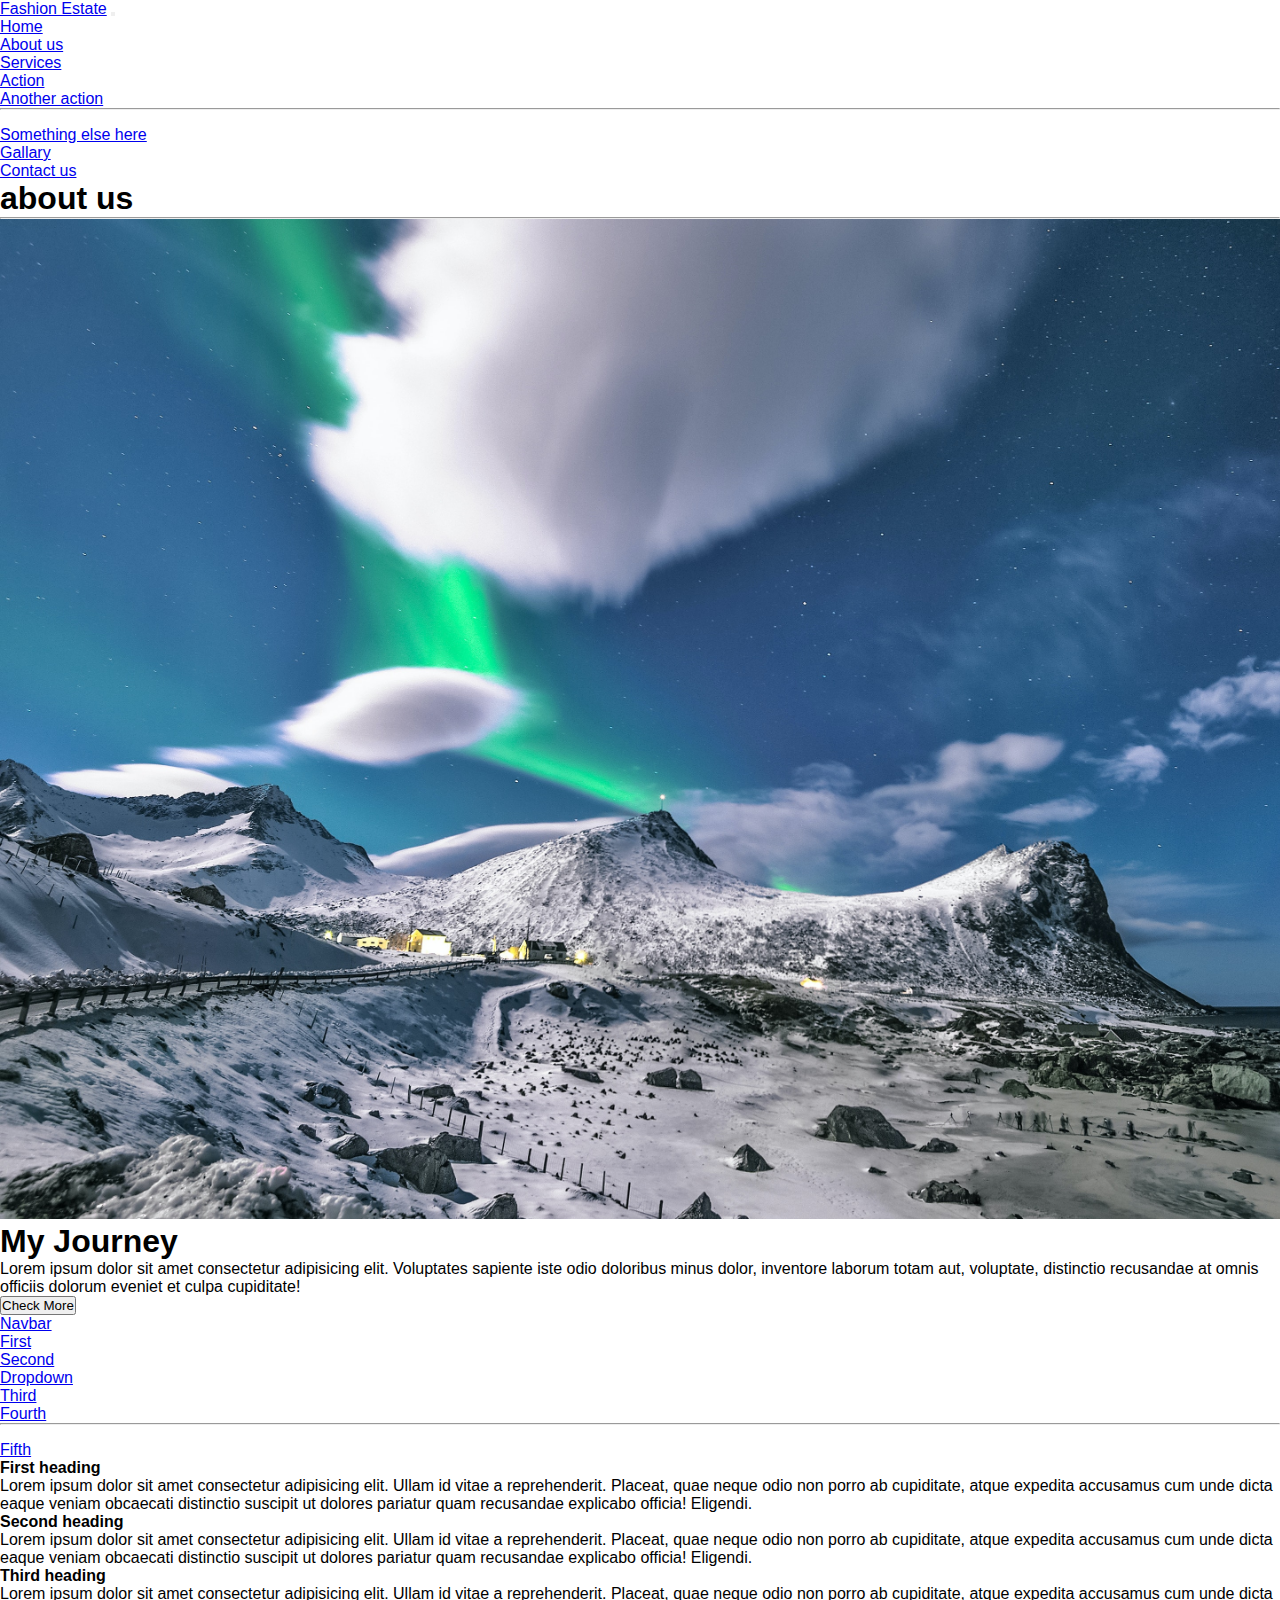
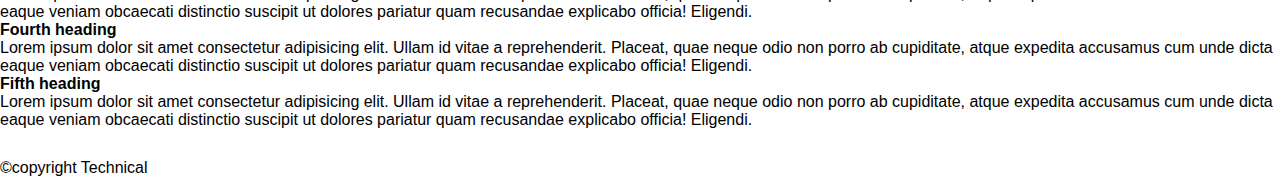
<file: about.html>
<!DOCTYPE html>
<html lang="en">
<head>
    <meta charset="UTF-8">
    <meta http-equiv="X-UA-Compatible" content="IE=edge">
    <meta name="viewport" content="width=device-width, initial-scale=1.0">
    <!-- Bootstrap CSS -->
    <link href="https://cdn.jsdelivr.net/npm/bootstrap@5.1.3/dist/css/bootstrap.min.css" rel="stylesheet" integrity="sha384-1BmE4kWBq78iYhFldvKuhfTAU6auU8tT94WrHftjDbrCEXSU1oBoqyl2QvZ6jIW3" crossorigin="anonymous">
<!-- Google Fonts -->
    <link rel="preconnect" href="https://fonts.googleapis.com">
    <!-- CSS link -->
    <link rel="stylesheet" href="style.css">
    <title>B5</title>
</head>
<body>

    
    <!-- nav-bar -->
    
    
    <nav class="navbar navbar-expand-lg navbar-light bg-light">
        <div class="container-fluid">
          <a class="navbar-brand text-capitalize" href="#">Fashion Estate</a>
          <button class="navbar-toggler" type="button" data-bs-toggle="collapse" data-bs-target="#navbarSupportedContent" aria-controls="navbarSupportedContent" aria-expanded="false" aria-label="Toggle navigation">
            <span class="navbar-toggler-icon"></span>
          </button>
          <div class="collapse navbar-collapse" id="navbarSupportedContent">
            <ul class="navbar-nav ms-auto mb-2 mb-lg-0">
              <li class="nav-item">
                <a class="nav-link active" aria-current="page" href="index.html">Home</a>
              </li>
              <li class="nav-item">
                <a class="nav-link text-capitalize" href="about.html" >About us</a>
              </li>
              <li class="nav-item dropdown">
                <a class="nav-link dropdown-toggle" href="#" id="navbarDropdown" role="button" data-bs-toggle="dropdown" aria-expanded="false">
                  Services
                </a>
                <ul class="dropdown-menu" aria-labelledby="navbarDropdown">
                  <li><a class="dropdown-item" href="#">Action</a></li>
                  <li><a class="dropdown-item" href="#">Another action</a></li>
                  <li><hr class="dropdown-divider"></li>
                  <li><a class="dropdown-item" href="#">Something else here</a></li>
                </ul>
              </li>
              <li class="nav-item">
                <a class="nav-link text-capitalize" href="gallery.html" >Gallary</a>
              </li>
              <li class="nav-item">
                <a class="nav-link text-capitalize" href="contact.html" >Contact us</a>
              </li>
            </ul>
            
          </div>
        </div>
      </nav>

      
      <!-- About us section -->
    
    
<section class="main_heading my-5">
    <div class="text-capitalize text-center">
        <h1 class="display-4">about us</h1>
        <hr class="w-25 mx-auto" />
    </div>
    
    <div class="container">
    <div class="row my-5 ">
        <div class="col-lg-6 col-md-6 col-12 col-xxl-6">
    <figure>
        <img src="image (2).jpg" alt="About image" class="img-fluid about_img">
    </figure>
        </div>
        <div class="col-lg-6 col-md-6 col-12 col-xxl-6 d-flex justify-content-center align-items-start flex-column">
            <h1>My Journey</h1>
            <p>Lorem ipsum dolor sit amet consectetur adipisicing elit. Voluptates sapiente iste odio doloribus minus dolor, inventore laborum totam aut, voluptate, distinctio recusandae at omnis officiis dolorum eveniet et culpa cupiditate!</p>
            <button type="button" class="btn btn-outline-info" data-bs-toggle="tooltip" data-bs-placement="right" title="Who Am I">Check More</button>
        </div>
    </div>
    </div>
    <div class="container">
        <div class="row">
            <div id="navbar-example" style="position: relative;">

            
            <nav id="navbar-example2" class="navbar navbar-light bg-light px-3">
                <a class="navbar-brand" href="#">Navbar</a>
                <ul class="nav nav-pills">
                  <li class="nav-item">
                    <a class="nav-link" href="#scrollspyHeading1">First</a>
                  </li>
                  <li class="nav-item">
                    <a class="nav-link" href="#scrollspyHeading2">Second</a>
                  </li>
                  <li class="nav-item dropdown">
                    <a class="nav-link dropdown-toggle" data-bs-toggle="dropdown" href="#" role="button" aria-expanded="false">Dropdown</a>
                    <ul class="dropdown-menu">
                      <li><a class="dropdown-item" href="#scrollspyHeading3">Third</a></li>
                      <li><a class="dropdown-item" href="#scrollspyHeading4">Fourth</a></li>
                      <li><hr class="dropdown-divider"></li>
                      <li><a class="dropdown-item" href="#scrollspyHeading5">Fifth</a></li>
                    </ul>
                  </li>
                </ul>
              </nav>
              <div data-bs-spy="scroll" data-bs-target="#navbar-example2" data-bs-offset="0" class="scrollspy-example" tabindex="0" style="height: 300px; overflow-y: scroll;">
                <h4 id="scrollspyHeading1">First heading</h4>
                <p>Lorem ipsum dolor sit amet consectetur adipisicing elit. Ullam id vitae a reprehenderit. Placeat, quae neque odio non porro ab cupiditate, atque expedita accusamus cum unde dicta eaque veniam obcaecati distinctio suscipit ut dolores pariatur quam recusandae explicabo officia! Eligendi.</p>
                <h4 id="scrollspyHeading2">Second heading</h4>
                <p>Lorem ipsum dolor sit amet consectetur adipisicing elit. Ullam id vitae a reprehenderit. Placeat, quae neque odio non porro ab cupiditate, atque expedita accusamus cum unde dicta eaque veniam obcaecati distinctio suscipit ut dolores pariatur quam recusandae explicabo officia! Eligendi.</p>
                <h4 id="scrollspyHeading3">Third heading</h4>
                <p>Lorem ipsum dolor sit amet consectetur adipisicing elit. Ullam id vitae a reprehenderit. Placeat, quae neque odio non porro ab cupiditate, atque expedita accusamus cum unde dicta eaque veniam obcaecati distinctio suscipit ut dolores pariatur quam recusandae explicabo officia! Eligendi.</p>
                <h4 id="scrollspyHeading4">Fourth heading</h4>
                <p>Lorem ipsum dolor sit amet consectetur adipisicing elit. Ullam id vitae a reprehenderit. Placeat, quae neque odio non porro ab cupiditate, atque expedita accusamus cum unde dicta eaque veniam obcaecati distinctio suscipit ut dolores pariatur quam recusandae explicabo officia! Eligendi.</p>
                <h4 id="scrollspyHeading5">Fifth heading</h4>
                <p>Lorem ipsum dolor sit amet consectetur adipisicing elit. Ullam id vitae a reprehenderit. Placeat, quae neque odio non porro ab cupiditate, atque expedita accusamus cum unde dicta eaque veniam obcaecati distinctio suscipit ut dolores pariatur quam recusandae explicabo officia! Eligendi.</p>
              </div>
        </div>
    </div>
    </div>
    </section>
    

    <!--  -->


    
      <!-- Footer -->


<footer class="bg-secondary text-center text-white">
    <p>&copy;copyright Technical</p>
    </footer>
    <!-- Option 1: Bootstrap Bundle with Popper -->
    
    
    <script src="https://cdn.jsdelivr.net/npm/bootstrap@5.1.3/dist/js/bootstrap.bundle.min.js" integrity="sha384-ka7Sk0Gln4gmtz2MlQnikT1wXgYsOg+OMhuP+IlRH9sENBO0LRn5q+8nbTov4+1p" crossorigin="anonymous"></script>
    <script>
        var tooltipTriggerList = [].slice.call(document.querySelectorAll('[data-bs-toggle="tooltip"]'))
var tooltipList = tooltipTriggerList.map(function (tooltipTriggerEl) {
return new bootstrap.Tooltip(tooltipTriggerEl)
})
var scrollSpy = new bootstrap.ScrollSpy(document.body, {
  target: '#navbar-example'
})
    </script>
</body>
</html>
</file>
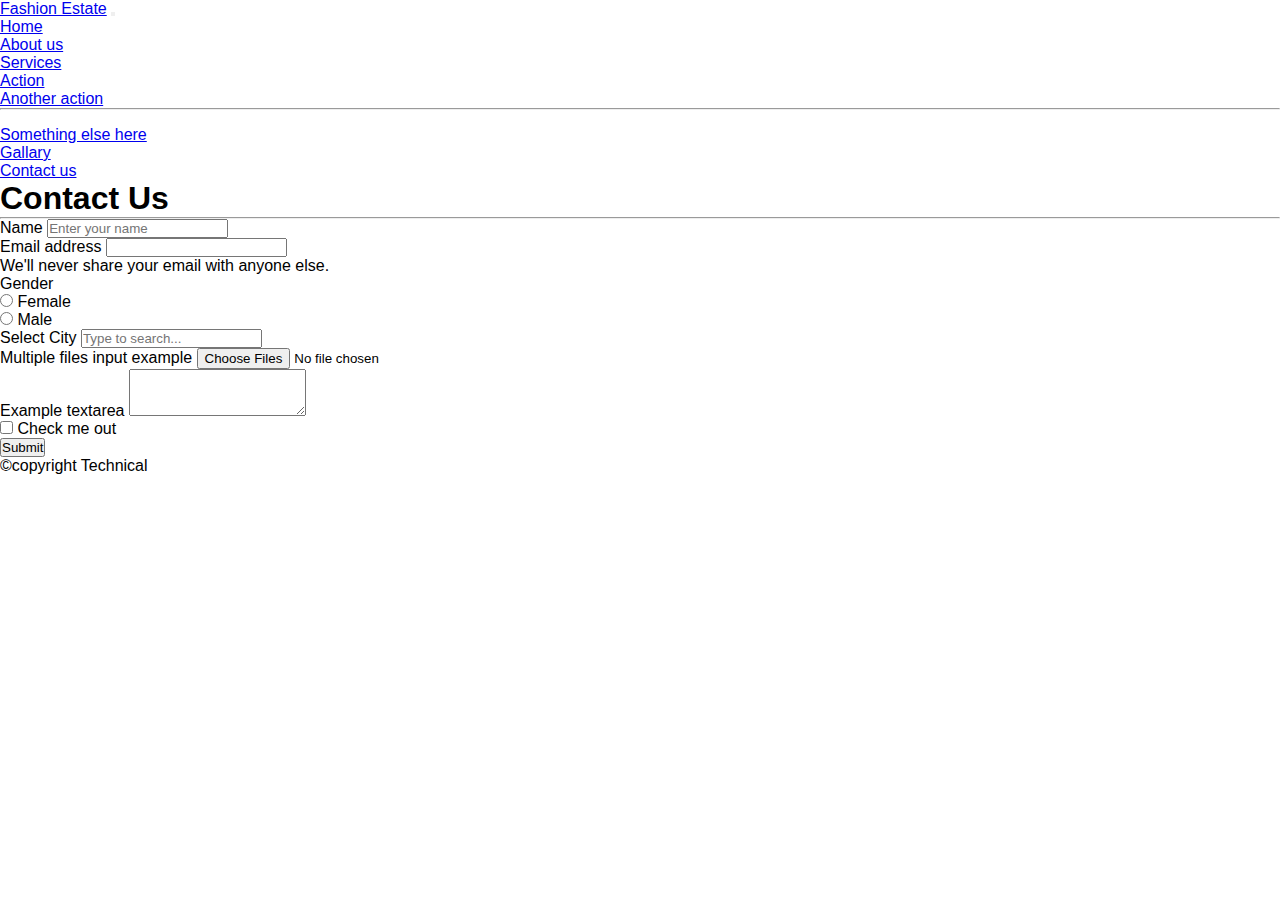
<file: contact.html>
<!DOCTYPE html>
<html lang="en">
<head>
    <meta charset="UTF-8">
    <meta http-equiv="X-UA-Compatible" content="IE=edge">
    <meta name="viewport" content="width=device-width, initial-scale=1.0">
    <!-- Bootstrap CSS -->
    <link href="https://cdn.jsdelivr.net/npm/bootstrap@5.1.3/dist/css/bootstrap.min.css" rel="stylesheet" integrity="sha384-1BmE4kWBq78iYhFldvKuhfTAU6auU8tT94WrHftjDbrCEXSU1oBoqyl2QvZ6jIW3" crossorigin="anonymous">
<!-- Google Fonts -->
    <link rel="preconnect" href="https://fonts.googleapis.com">
    <!-- CSS link -->
    <link rel="stylesheet" href="style.css">
    <title>B5</title>
</head>
<body>

    
    <!-- nav-bar -->
    
    
    <nav class="navbar navbar-expand-lg navbar-light bg-light">
        <div class="container-fluid">
          <a class="navbar-brand text-capitalize" href="#">Fashion Estate</a>
          <button class="navbar-toggler" type="button" data-bs-toggle="collapse" data-bs-target="#navbarSupportedContent" aria-controls="navbarSupportedContent" aria-expanded="false" aria-label="Toggle navigation">
            <span class="navbar-toggler-icon"></span>
          </button>
          <div class="collapse navbar-collapse" id="navbarSupportedContent">
            <ul class="navbar-nav ms-auto mb-2 mb-lg-0">
              <li class="nav-item">
                <a class="nav-link active" aria-current="page" href="index.html">Home</a>
              </li>
              <li class="nav-item">
                <a class="nav-link text-capitalize" href="about.html" >About us</a>
              </li>
              <li class="nav-item dropdown">
                <a class="nav-link dropdown-toggle" href="#" id="navbarDropdown" role="button" data-bs-toggle="dropdown" aria-expanded="false">
                  Services
                </a>
                <ul class="dropdown-menu" aria-labelledby="navbarDropdown">
                  <li><a class="dropdown-item" href="#">Action</a></li>
                  <li><a class="dropdown-item" href="#">Another action</a></li>
                  <li><hr class="dropdown-divider"></li>
                  <li><a class="dropdown-item" href="#">Something else here</a></li>
                </ul>
              </li>
              <li class="nav-item">
                <a class="nav-link text-capitalize" href="gallery.html" >Gallary</a>
              </li>
              <li class="nav-item">
                <a class="nav-link text-capitalize" href="contact.html" >Contact us</a>
              </li>
            </ul>
            
          </div>
        </div>
      </nav>

      
  <!-- Contact -->


  <section class="main_heading my-5 pt-5">
    <div class="text-capitalize text-center">
        <h1 class="display-4">Contact Us</h1>
        <hr class="w-25 mx-auto" />
    </div>
    <div class="container-fluid">
      <div class="row">
        <div class="col-xxl-8 col-10 col-md-8 mx-auto">
          <form>
            <div class="mb-3">
              <label for="exampleInputPassword1" class="form-label">Name</label>
              <input type="text" class="form-control" id="exampleInputPassword1" placeholder="Enter your name">
            </div>
            <div class="mb-3">
              <label for="exampleInputEmail1" class="form-label">Email address</label>
              <input type="email" class="form-control" id="exampleInputEmail1" aria-describedby="emailHelp">
              <div id="emailHelp" class="form-text">We'll never share your email with anyone else.</div>
            </div>
            
            <div class="mb-3">
              <label class="pe-4">Gender</label>
              <div class="form-check form-check-inline">
                <input class="form-check-input" type="radio" name="inlineRadioOptions" id="inlineRadio1" value="option1">
                <label class="form-check-label" for="inlineRadio1">Female</label>
              </div>
              <div class="form-check form-check-inline">
                <input class="form-check-input" type="radio" name="inlineRadioOptions" id="inlineRadio2" value="option2">
                <label class="form-check-label" for="inlineRadio2">Male</label>
              </div>
             
            </div>
            <div class="mb-3">
              <label for="exampleDataList" class="form-label">Select City</label>
<input class="form-control" list="datalistOptions" id="exampleDataList" placeholder="Type to search...">
<datalist id="datalistOptions">
  <option value="San Francisco"></option>
  <option value="New York"></option>
  <option value="Seattle"></option>
  <option value="Los Angeles"></option>
  <option value="Chicago"></option>
</datalist>
            </div>
            <div class="mb-3">
              <div class="mb-3">
                <label for="formFileMultiple" class="form-label">Multiple files input example</label>
                <input class="form-control" type="file" id="formFileMultiple" multiple>
              </div>
            </div>
            <div class="mb-3">
              <label for="exampleFormControlTextarea1" class="form-label">Example textarea</label>
              <textarea class="form-control" id="exampleFormControlTextarea1" rows="3"></textarea>
            </div>
            <div class="mb-3 form-check">
              <input type="checkbox" class="form-check-input" id="exampleCheck1">
              <label class="form-check-label" for="exampleCheck1">Check me out</label>
            </div>
            <button type="submit" class="btn btn-primary">Submit</button>
          </form>
        </div>
      </div>
    </div>
</section>


      <!-- Footer -->


<footer class="bg-secondary text-center text-white">
    <p>&copy;copyright Technical</p>
    </footer>
    <!-- Option 1: Bootstrap Bundle with Popper -->
    
    
    <script src="https://cdn.jsdelivr.net/npm/bootstrap@5.1.3/dist/js/bootstrap.bundle.min.js" integrity="sha384-ka7Sk0Gln4gmtz2MlQnikT1wXgYsOg+OMhuP+IlRH9sENBO0LRn5q+8nbTov4+1p" crossorigin="anonymous"></script>
    <script>
        var tooltipTriggerList = [].slice.call(document.querySelectorAll('[data-bs-toggle="tooltip"]'))
var tooltipList = tooltipTriggerList.map(function (tooltipTriggerEl) {
return new bootstrap.Tooltip(tooltipTriggerEl)
})
    </script>
</body>
</html>
</file>
<file: style.css>
*{
    margin: 0;
    padding: 0;
    box-sizing: border-box;
    font-family: 'Open Sans', sans-serif;
}
.carousel-item img{
width: 100%;
height: 90vh;
}

.about_img{
min-width: 100%;
max-height: 1000px;
}

.services img{
    width: 100%;
    height: 100%;
}

.offer{
    background: #a6dcef;
}

footer p{
    margin-bottom: 0;
}
</file>
